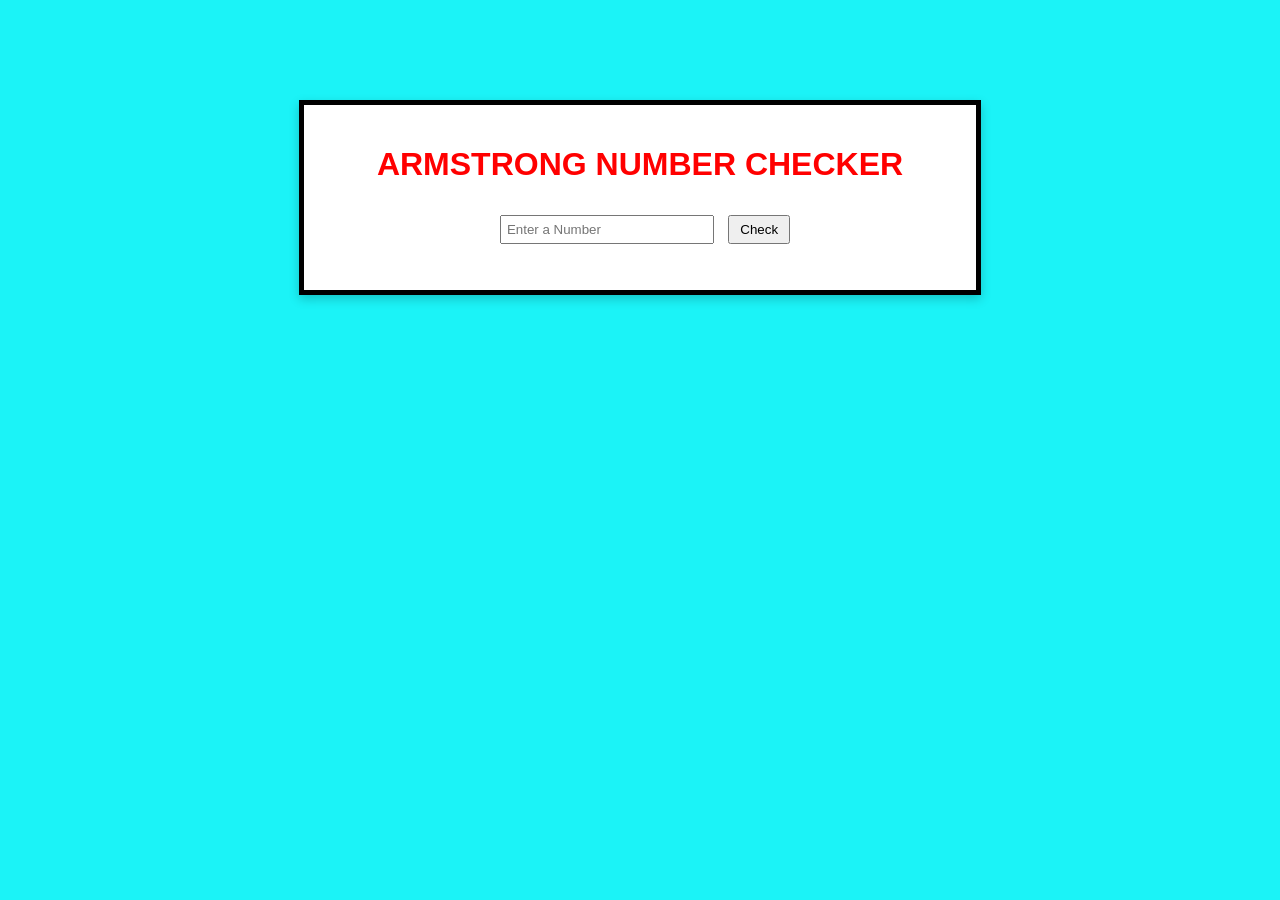
<file: external/index.html>
<!DOCTYPE html>
<html lang="en">
<head>
    <meta charset="UTF-8">
    <meta name="viewport" content="width=device-width, initial-scale=1.0">
    <title>Armstrong Number Checker</title>
    <link rel="stylesheet" href="style.css">
</head>
<body>

    <div class="container">
        <h1>ARMSTRONG NUMBER CHECKER</h1>

        <input type="number" id="num" placeholder="Enter a Number">

        <button onclick="checkArmstrong()">Check</button>

        <p id="result"></p>
    </div>

    <script src="script.js"></script>
</body>
</html>
</file>
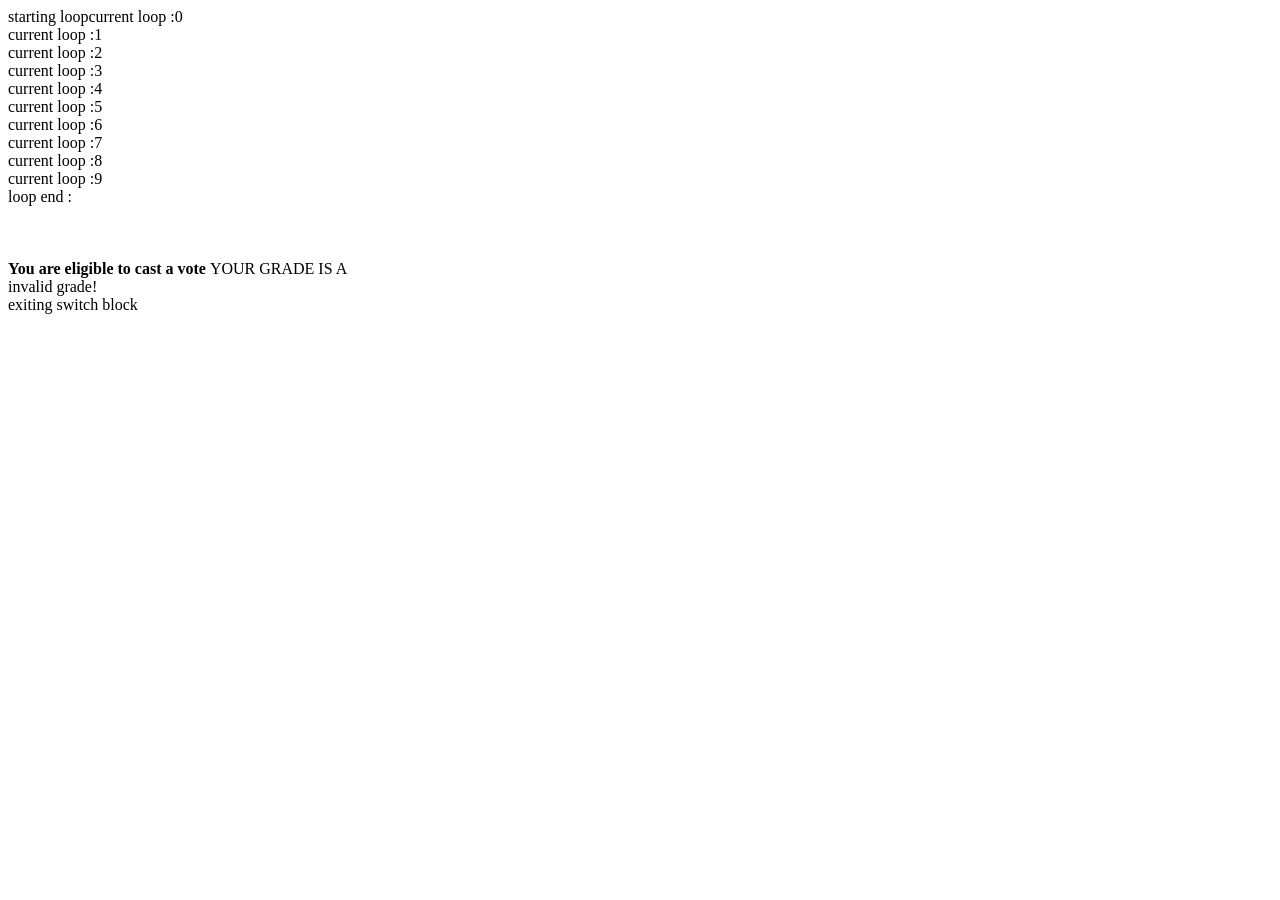
<file: condition.html>
<!DOCTYPE html>
<html lang="en">
<head>
    <meta charset="UTF-8">
    <meta name="viewport" content="width=device-width, initial-scale=1.0">
    <title>Document</title>
</head>
<body>
    


    <script  src="condition.js" type="text/javascript" ></script>
</body>
</html>
</file>
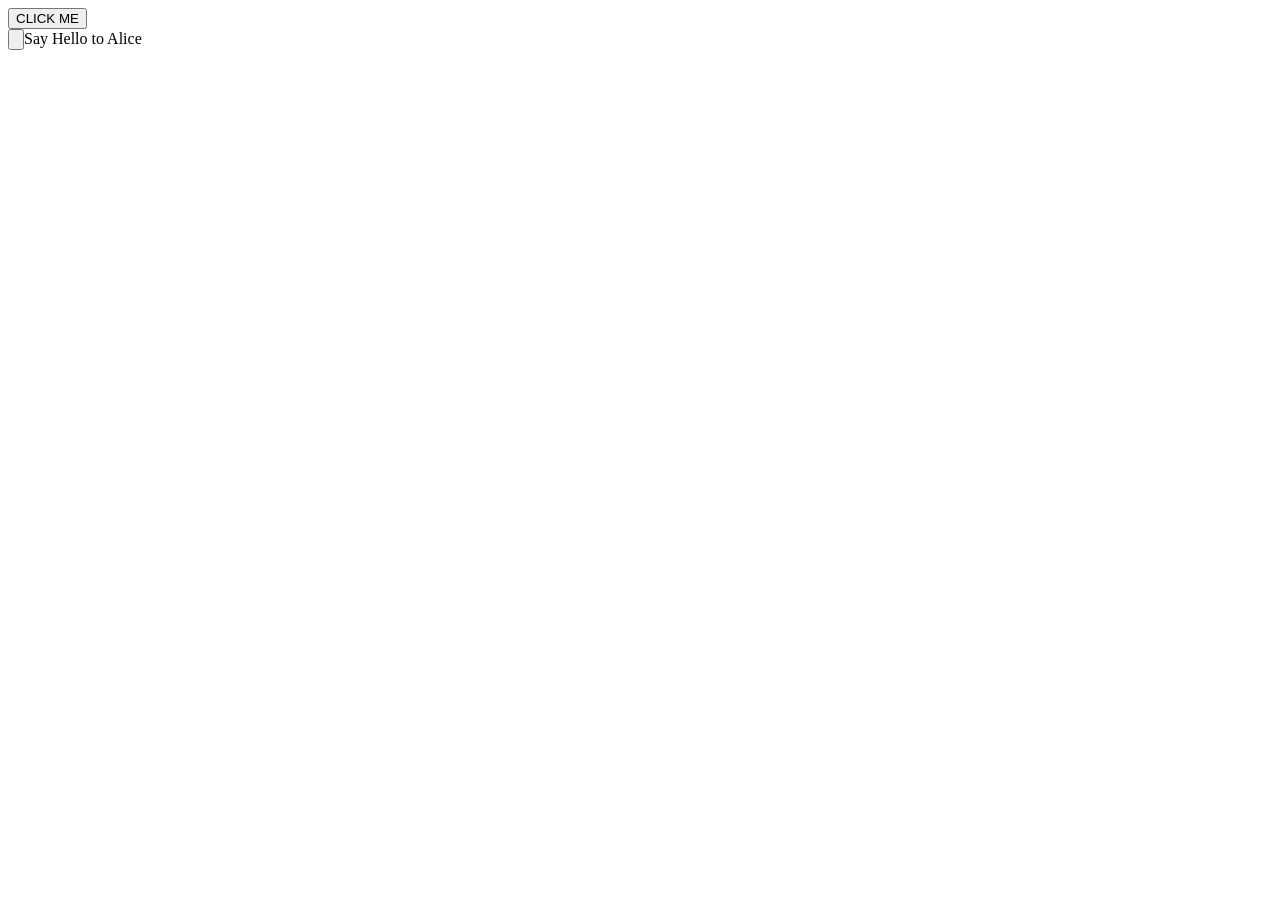
<file: function.html>
<!DOCTYPE html>
<html lang="en">
<head>
    <meta charset="UTF-8">
    <meta name="viewport" content="width=device-width, initial-scale=1.0">
    <title>Document</title>
    <script>
        function myFunction(){
            alert("Hello ! welcome to our website")
        }
        function sayHello(name){
            document.write(name + " is learning javascript function")

        }
    </script>
</head>
<body>
    <button onclick="myFunction()">CLICK ME</button>

    <form >
        <input type="button" onclick="sayHello('Alice',25)">Say Hello to Alice</button>
    </form>


    
</body>
</html>
</file>
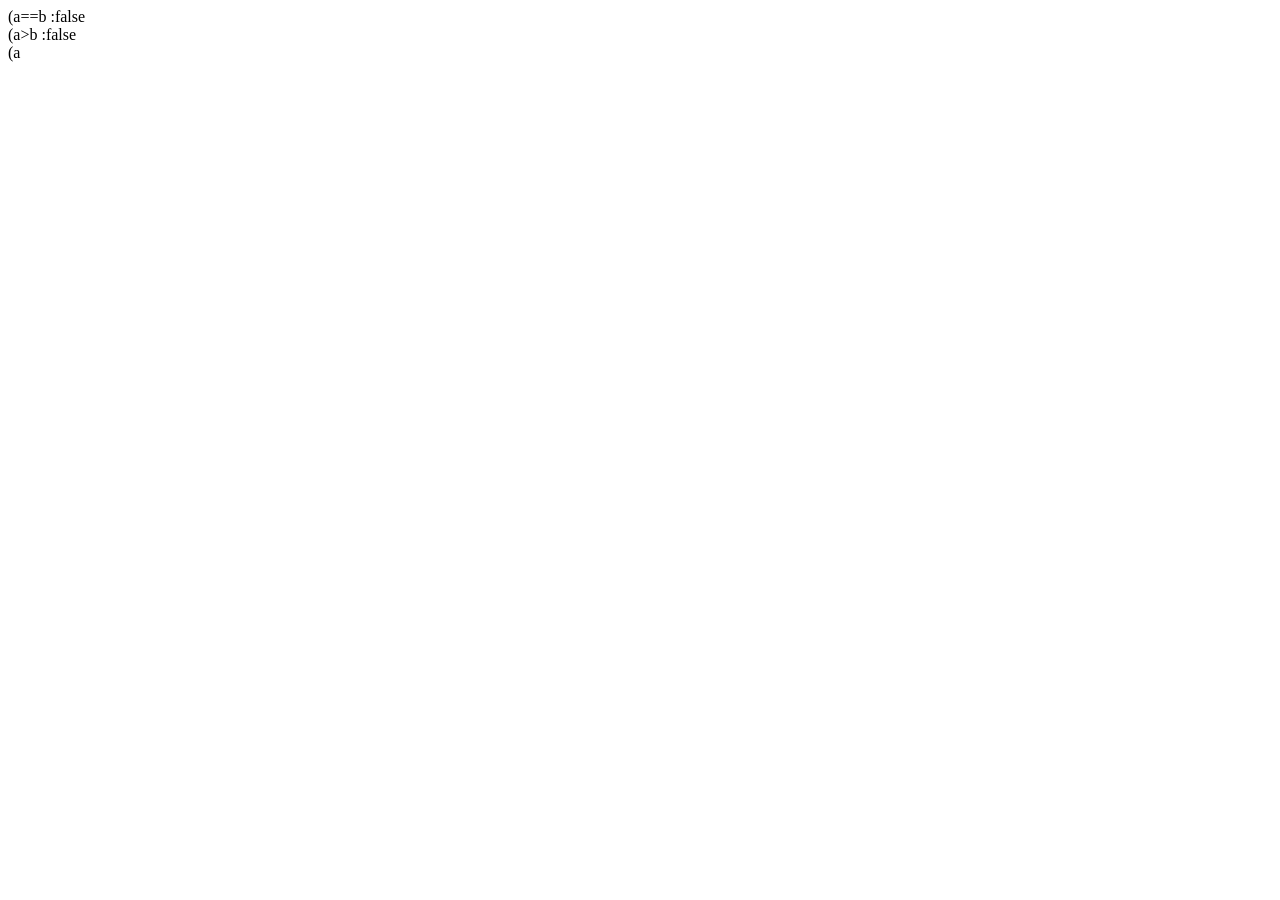
<file: operator.html>
<!DOCTYPE html>
<html lang="en">
<head>
    <meta charset="UTF-8">
    <meta name="viewport" content="width=device-width, initial-scale=1.0">
    <title>Document</title>
</head>
<body>
    
    <script src="operator.js" type="text/javascript"></script>
</body>
</html>
</file>
<file: external/style.css>
body {
    font-family: Arial, sans-serif;
    text-align: center;
    margin-top: 100px;
    background-color: rgb(27, 243, 247);
}

.container {
    background-color: white;
    width: 400px;
    margin: auto;
    padding: 20px;
    border: 10px solid black;
}

input {
    padding: 5px;
    width: 200px;
    margin: 10px;
}

button {
    padding: 5px 10px;

}

#result {
    margin-top: 15px;
    font-weight: bold;
}
.container {
    width: 50%;
    margin: auto;
    padding: 20px;
    border: 5px solid black;
    box-shadow: 0 4px 10px rgba(0, 0, 0, 0.2);
}
h1{
    color: red;
}
</file>
